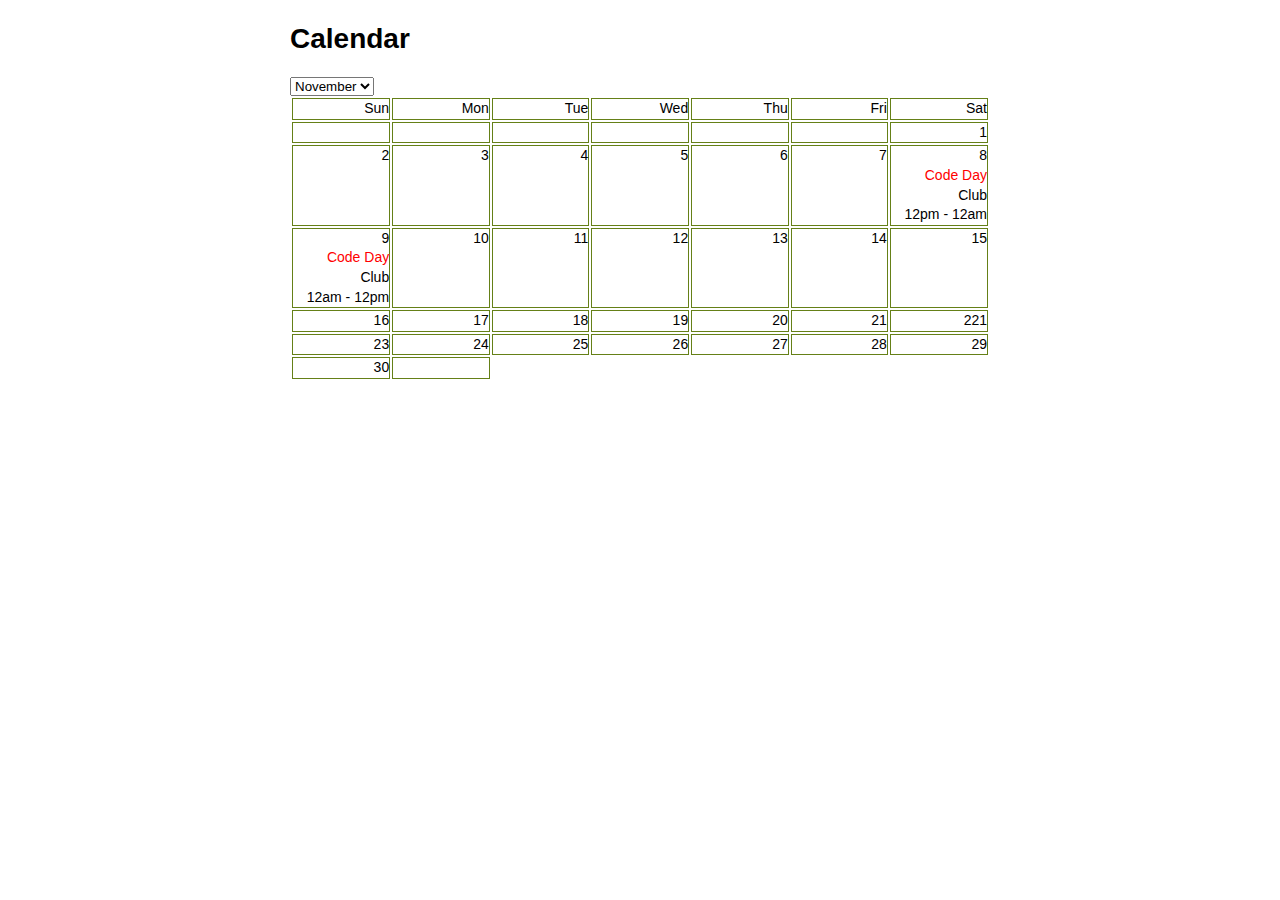
<file: index.html>
<!DOCTYPE html>
<html class="no-js" lang="">  
   	<head>  
     		<!-- Meta tags. Specify text-encoding, site info, site size -->  
         	<meta charset="utf-8">  
         	<meta http-equiv="X-UA-Compatible" content="IE=edge">  
         	<meta name="description" content="Mundelein High School Byte Club Website">  
         	<meta name="keywords" content="Mundelein,High,School,Programming,Byte,Club,Farmer,Rouvinov,Cygnus,Palacios">  
         	<meta name="viewport" content="width=device-width, initial-scale=1">  
	</head>

	<p></p> 
 	<title>MHS Byte Club November Calender</title> 
 	<p></p>  


		<link rel="stylesheet" href="style.css"> 
<!-- Makes a table for the dates -->
       <h1 class="title">Calendar</h1>        
        <div class="tabs"></div>  
   
 	<style> 
         #caljump, 
 	.caljumpdiv, 
         .eventlinks { 
           display: inline; 
         } 
 	.eventlinks select { 
           font-size: 13px; 
           font-family: Arial; 
 	  margin-left: 4px; 
         } 
 	.eventlinks .cjsubmit { 
           font-size: 12px; 
           font-family: Arial; 
           padding: 0; 
           margin: 0 0 0 4px; 
         } 
         .caljumpdiv { 
           padding-left: 330px; 
         } 
 	</style> 

<form name="menuform">
	<select name="menu2" onChange="top.location.href = this.form.menu2.options[this.form.menu2.selectedIndex].value; return false;">
		<option value="/index.html" selected>November</option>
		<option value="/December.html">December</option>
		<option value="/January.html">January</option>
	</select>
</form>

<div class="event-calendar"> 
 	<div class="month-view"> 
 		<table>
<!-- HWat each day on the table will say -->
				<tr class="odd"> 
					<td class="days Sun">Sun</td> 
					<td class="days Mon">Mon</td> 
					<td class="days Tue">Tue</td> 
					<td class="days Wed">Wed</td> 
					<td class="days Thu">Thu</td> 
					<td class="days Fri">Fri</td> 
					<td class="days Sat">Sat</td> 
				</tr> 
				<!-- Starts the first day of the month by skipping Monday to Friday and starting on Saturday -->
				<tr class="even"> 
					<td></td> 
					<td></td> 
					<td></td>
					<td></td>
					<td></td>
					<td></td>
					<td class="Nov Sat" id="Nov1"> 
						<div class="day">1</div>
						<div class="event-empty"></div> 
					</td>
				</tr>
				<tr class="odd">
					<td class="Nov Sun" id="Nov2"> 
						<div class="day">2</div> 
						<div class="event-empty"></div> 
					</td> 
					<td class="Nov Mon" id="Nov3"> 
						<div class="day">3</div> 
						<div class="event-empty"></div> 
					</td> 
					<td class="Nov Tue" id="Nov4"> 
						<div class="day">4</div> 
						<div class="event-empty"></div> 
					</td> 
					<td class="Nov Wed" id="Nov5"> 
						<div class="day">5</div> 
						<div class="event-empty"></div> 
					</td> 
					<td class="Nov Thu" id="Nov6"> 
						<div class="day">6</div> 
						<div class="event-empty"></div> 
					</td> 
					<td class="Nov Fri" id="Nov7"> 
						<div class="day">7</div> 
						<div class="event-empty"></div> 
					</td>
					<td class="Nov Sat" id="Nov8"> 
						<div class="day">8</div>
							<div class="event monthview">
								<div class="title">
								<!-- Unknown yet for where it may take us for info-->
									<a title="view this event" href= "Code-Day.html">Code Day</a>
								</div>
								<div class="eventunit">Club</div>
								<div class="start">12pm - 12am</div>
							</div>
					</td>
				</tr>
				<tr class="even">
					<td class="Nov Sun" id="Nov9"> 
						<div class="day">9</div> 
							<div class="event monthview">
								<div class="title">
									<a title="view this event" href="Code-Day.html">Code Day</a>
								</div>
								<div class="eventunit">Club</div>
								<div class="start">12am - 12pm</div>
							</div>
					</td> 
					<td class="Nov Mon" id="Nov10"> 
						<div class="day">10</div> 
						<div class="empty-event"></div> 
						</div>	 
					</td> 
					<td class="Nov Tue" id="Nov11"> 
						<div class="day">11</div> 
						<div class="empty-event"></div> 
					</td> 
					<td class="Nov Wed" id="Nov12"> 
						<div class="day">12</div> 
						<div class="empty-event"></div> 
					</td> 
					<td class="Nov Thu" id="Nov13"> 
						<div class="day">13</div> 
						<div class="empty-event"></div> 
					</td> 
					<td class="Nov Fri" id="Nov14"> 
						<div class="day">14</div> 
						<div class="event-empty"></div> 
					</td>
					<td class="Nov Sat" id="Nov15"> 
						<div class="day">15</div> 
						<div class="event-empty"></div> 
					</td> 
				</tr>
				<tr class="odd">	
					<td class="Nov Sun" id="Nov16"> 
						<div class="day">16</div> 
						<div class="event-empty"></div> 
					</td> 
					<td class="Nov Mon" id="Nov17"> 
						<div class="day">17</div> 
						<div class="event-empty"></div> 
					</td> 
					<td class="Nov Tue" id="Nov18"> 
						<div class="day">18</div> 
						<div class="event-empty"></div> 
					</td> 
					<td class="Nov Wed" id="Nov19"> 
						<div class="day">19</div> 
						<div class="event-empty"></div> 
					</td> 
					<td class="Nov Thu" id="Nov20"> 
						<div class="day">20</div> 
						<div class="empty=-event"></div> 
					</td> 
					<td class="Nov Fri" id="Nov21"> 
						<div class="day">21</div> 
					<div class="event-empty"></div> 
					</td> 
					<td class="Nov Sat" id="Nov22"> 
						<div class="day">221</div> 
						<div class="event-empty"></div> 
					</td>
				</tr>
				<tr class="even">
					<td class="Nov Sun" id="Nov23"> 
						<div class="day">23</div> 
						<div class="event-empty"></div> 
					</td> 
					<td class="Nov Mon" id="Nov24"> 
						<div class="day">24</div> 
						<div class="event-empty"></div> 
					</td> 
					<td class="Nov Tue" id="Nov25"> 
						<div class="day">25</div> 
						<div class="event-empty"></div> 
					</td> 
					<td class="Nov Wed" id="Nov26"> 
						<div class="day">26</div> 
						<div class="event-empty"></div> 
					</td> 
					<td class="Nov Thu" id="Nov27"> 
						<div class="day">27</div> 
						<div class="empty-event"></div> 
					</td> 
					<td class="Nov Fri" id="Nov28"> 
						<div class="day">28</div> 
						<div class="event-empty"></div> 
					</td> 
					<td class="Nov Sat" id="Nov29"> 
						<div class="day">29</div> 
						<div class="event-empty"></div> 
					</td>
				</tr>
				<tr class="odd">
					<td class="Nov Sun" id="Nov30">
						<div class="day">30</div> 
						<div class="event-empty"></div>
					</td>
					<td>&nbsp;</td> 
				</tr> 
			</tbody> 
		</table> 
	 </div>
</div>
</html>
</file>
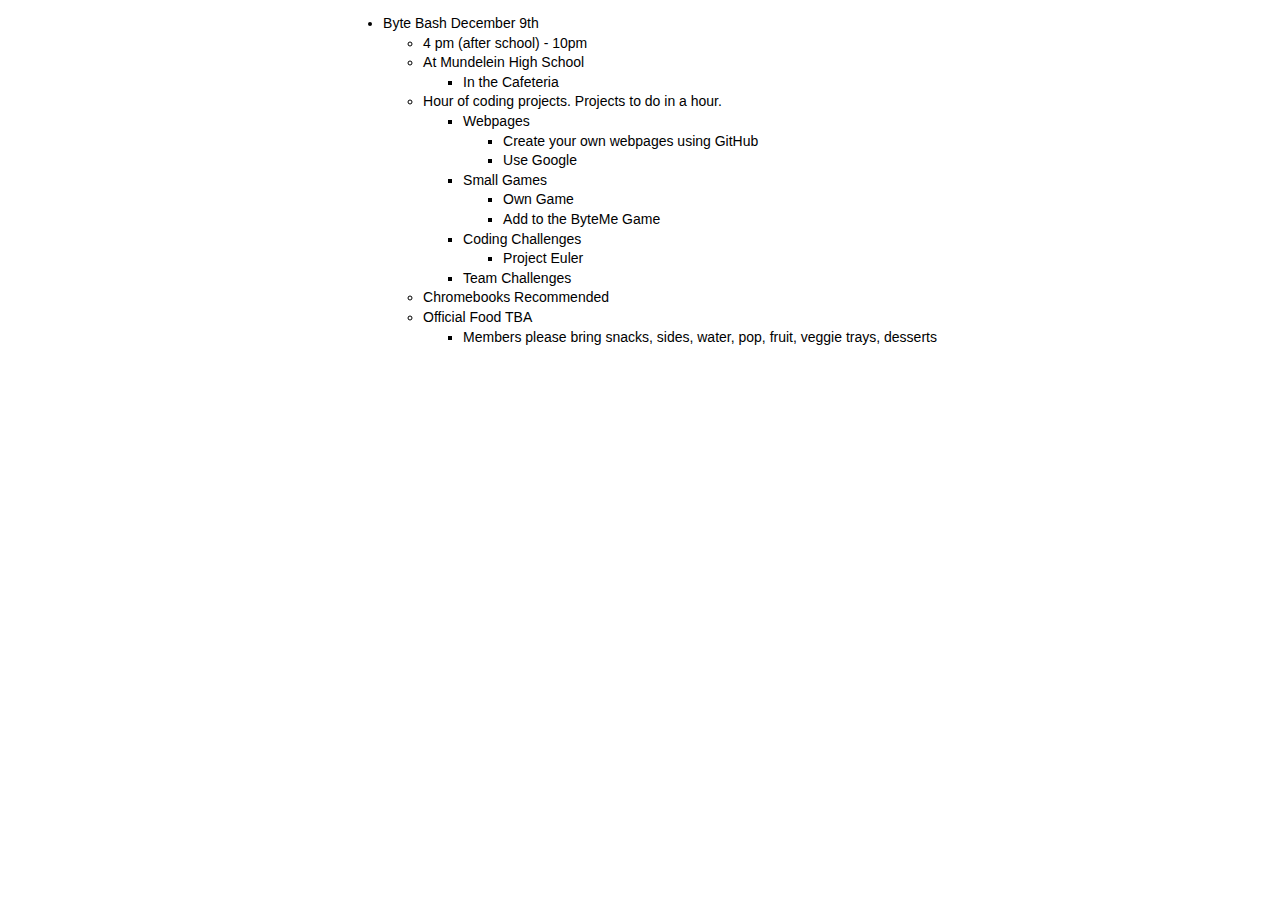
<file: ByteBash.html>
<!DOCTYPE html>
<html class="no-js" lang="">  
   	<head>  
     		<!-- Meta tags. Specify text-encoding, site info, site size -->  
         	<meta charset="utf-8">  
         	<meta http-equiv="X-UA-Compatible" content="IE=edge">  
         	<meta name="description" content="Mundelein High School Byte Club Website">  
         	<meta name="keywords" content="Mundelein,High,School,Programming,Byte,Club,Farmer,Rouvinov,Cygnus,Palacios">  
         	<meta name="viewport" content="width=device-width, initial-scale=1">  
	</head>

	<p></p> 
 	<title>MHS Byte Bash Event</title> 
 	<p></p>  


		<link rel="stylesheet" href="style.css"> 
	<body>
		<ul>
			<li>Byte Bash December 9th</li>
	         			<ul>
	         				<li>4 pm (after school) - 10pm</li>
	         				<li>At Mundelein High School</li>
	         				<ul>
	         					<li>In the Cafeteria</li>
	         				</ul>
	         				<li>Hour of coding projects. Projects to do in a hour.</li>
	         				<ul>
	         					<li>Webpages</li>
	         					<ul>
	         						<li>Create your own webpages using GitHub</li>
	         						<li>Use Google</li>
	         					</ul>
	         					<li>Small Games</li>
	         					<ul>
	         						<li>Own Game</li>
	         						<li>Add to the ByteMe Game</li>
	         					</ul>
	         					<li>Coding Challenges</li>
	         					<ul>
	         						<li>Project Euler</li>
	         					</ul>
	         					<li>Team Challenges</li>
	         				</ul>
	         				<li>Chromebooks Recommended</li>
	         				<li>Official Food TBA</li>
	         				<ul>
	         					<li>Members <strog>please</strong> bring snacks, sides, water, pop, fruit, veggie trays, desserts</li>
	         				</ul>
	         			</ul>
	       	</ul>
	  </body>
</html>
</file>
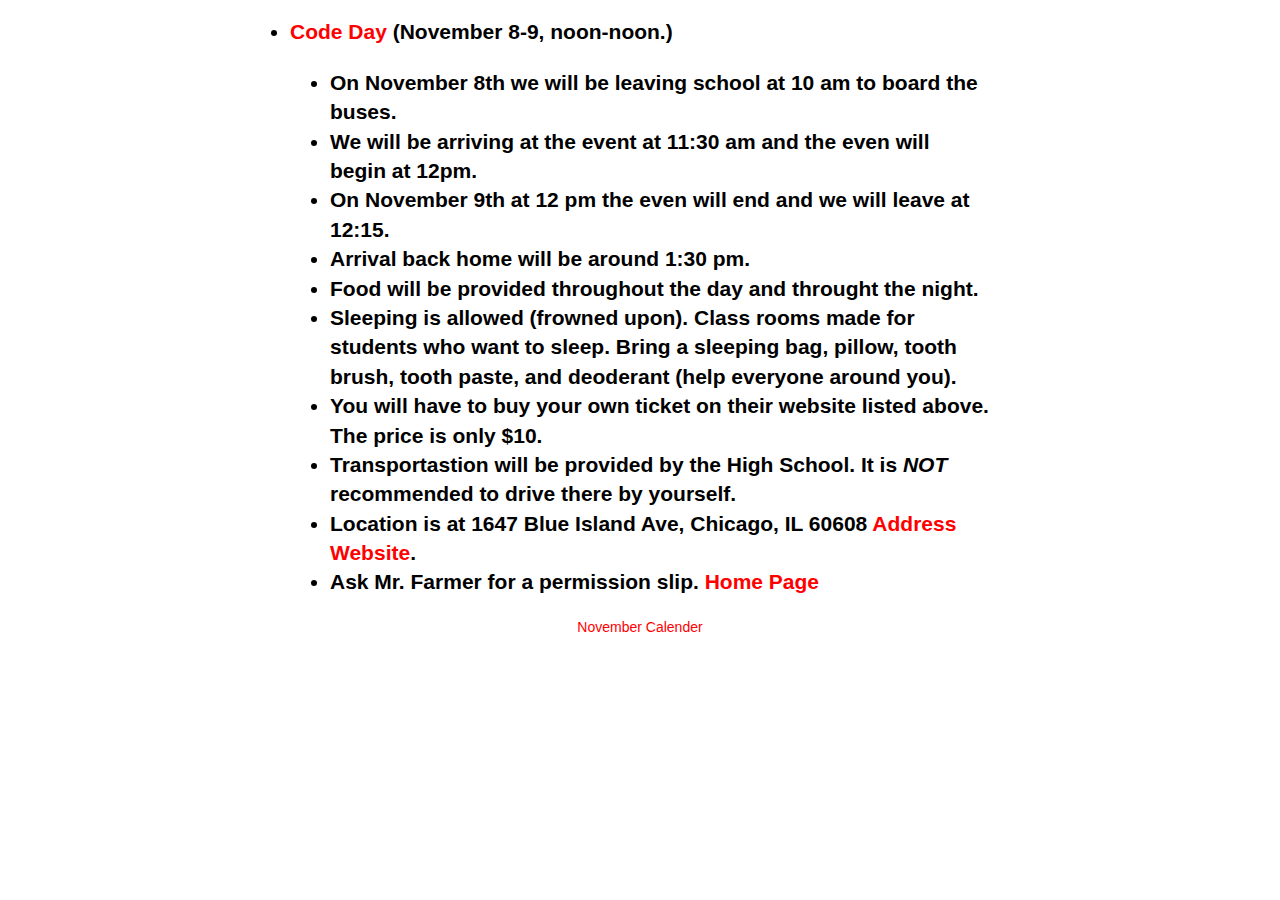
<file: Code-Day.html>
<!DOCTYPE html>
<html class="no-js" lang="">  
   	<head>  
     		<!-- Meta tags. Specify text-encoding, site info, site size -->  
        	<meta charset="utf-8">  
         	<meta http-equiv="X-UA-Compatible" content="IE=edge">  
        	<meta name="description" content="Mundelein High School Byte Club Website">  
         	<meta name="keywords" content="Mundelein,High,School,Programming,Byte,Club,Farmer,Rouvinov,Cygnus,Palacios">  
        	<meta name="viewport" content="width=device-width, initial-scale=1">
        </head>
        
 		<link rel="stylesheet" href="style.css">
	<body>
 		<p></p>
  		<p></p>
  		<h2><li><a href="https://codeday.org/chicago">Code Day</a> (November 8-9, noon-noon.)</li></h2>
  			<h2><ul>
  				<li>On November 8th we will be leaving school at 10 am to board the buses.</li>
 	        		<li>We will be arriving at the event at 11:30 am and the even will begin at 12pm.</li> 
 	        		<li>On November 9th at 12 pm the even will end and we will leave at 12:15.</li> 
				<li>Arrival back home will be around 1:30 pm.</li> 
 	        		<li>Food will be provided throughout the day and throught the night.</li> 
 	        		<li>Sleeping is allowed (<strong>frowned upon</strong>). Class rooms made for students who want to sleep. Bring a sleeping bag, pillow, tooth brush, tooth paste, and deoderant (help everyone around you).</li> 
 	        		<li>You will have to buy your own ticket on their website listed above. The price is only $10.</li> 
 	        		<li>Transportastion will be provided by the High School. It is <em><strong>NOT</strong></em> recommended to drive there by yourself.</li> 
 	        		<li>Location is at 1647 Blue Island Ave, Chicago, IL 60608 <a href="http://www.blue1647.com/">Address Website</a>.</li> 
 	        		<li>Ask Mr. Farmer for a permission slip. <a href="www.mhsbyte.org">Home Page</a></li>
 			</h2></ul>
 		<footer>
 			<p><a href="November.html">November Calender</a>
</file>
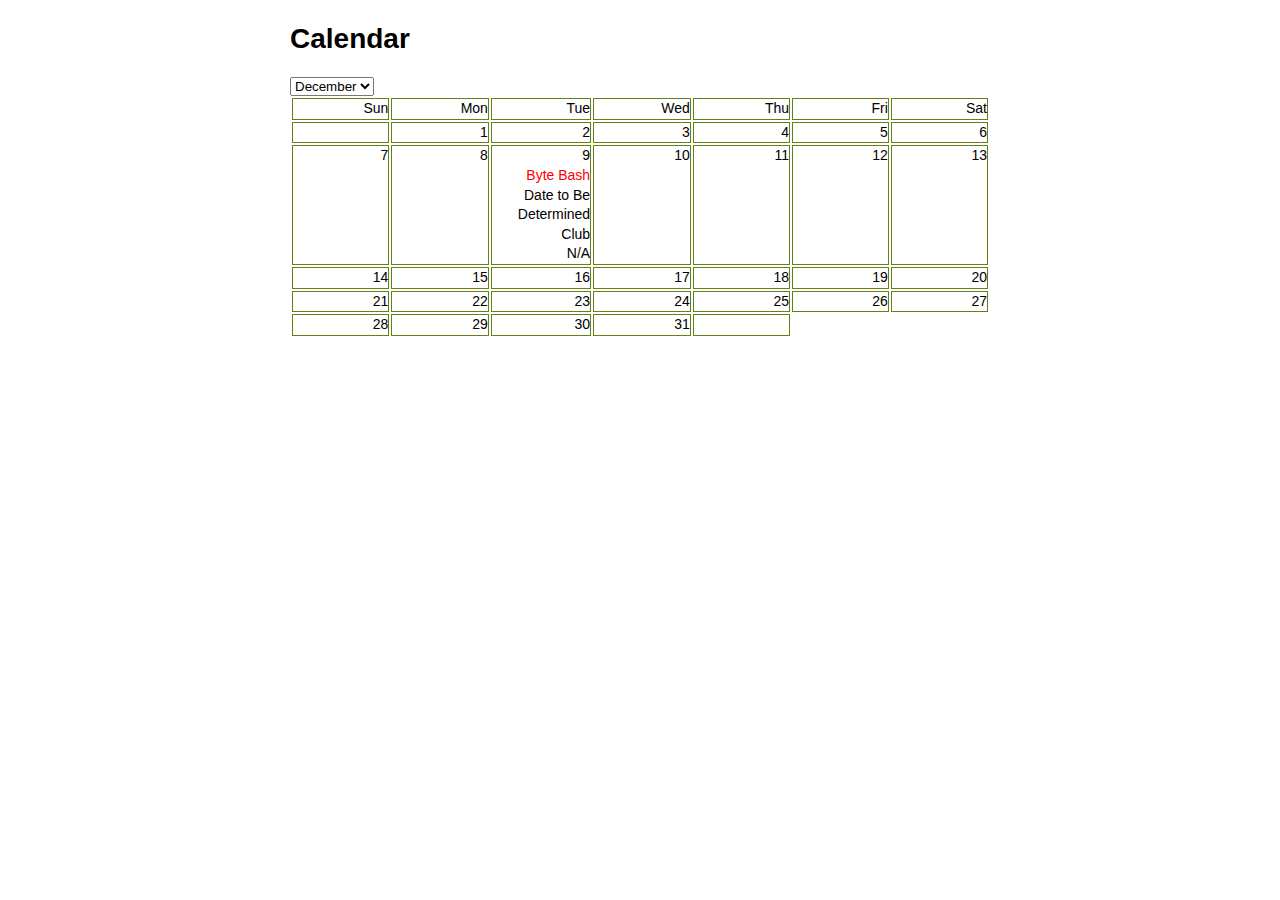
<file: December.html>
<!DOCTYPE html>
<html class="no-js" lang="">  
   	<head>  
     		<!-- Meta tags. Specify text-encoding, site info, site size -->  
         	<meta charset="utf-8">  
         	<meta http-equiv="X-UA-Compatible" content="IE=edge">  
         	<meta name="description" content="Mundelein High School Byte Club Website">  
         	<meta name="keywords" content="Mundelein,High,School,Programming,Byte,Club,Farmer,Rouvinov,Cygnus,Palacios">  
         	<meta name="viewport" content="width=device-width, initial-scale=1">  
	</head>

	<p></p> 
 	<title>MHS Byte Club November Calender</title> 
 	<p></p>  


		<link rel="stylesheet" href="style.css"> 
<!-- Makes a table for the dates -->
       <h1 class="title">Calendar</h1>        
        <div class="tabs"></div>  
   
 	<style> 
         #caljump, 
 	.caljumpdiv, 
         .eventlinks { 
           display: inline; 
         } 
 	.eventlinks select { 
           font-size: 13px; 
           font-family: Arial; 
 	  margin-left: 4px; 
         } 
 	.eventlinks .cjsubmit { 
           font-size: 12px; 
           font-family: Arial; 
           padding: 0; 
           margin: 0 0 0 4px; 
         } 
         .caljumpdiv { 
           padding-left: 330px; 
         } 
 	</style> 

<form name="menuform">
	<select name="menu2" onChange="top.location.href = this.form.menu2.options[this.form.menu2.selectedIndex].value; return false;">
		<option value="/index.html">November</option>
		<option value="/December.html" selected>December</option>
		<option value="/January.html">January</option>
	</select>
</form>

<div class="event-calendar"> 
 	<div class="month-view"> 
 		<table>
<!-- HWat each day on the table will say -->
				<tr class="odd"> 
					<td class="days Sun">Sun</td> 
					<td class="days Mon">Mon</td> 
					<td class="days Tue">Tue</td> 
					<td class="days Wed">Wed</td> 
					<td class="days Thu">Thu</td> 
					<td class="days Fri">Fri</td> 
					<td class="days Sat">Sat</td> 
				</tr> 
				<!-- Starts the first day of the month by skipping Monday to Friday and starting on Saturday -->
				<tr class="even">
					<td></td>
					<td class="Dec Mon" id="Dec1"> 
						<div class="day">1</div>
						<div class="empty-event"></div>
					</td>
					<td class="Dec Tue" id="Dec2"> 
						<div class="day">2</div> 
						<div class="event-empty"></div> 
					</td> 
					<td class="Dec Wed" id="Dec3"> 
						<div class="day">3</div> 
						<div class="event-empty"></div> 
					</td> 
					<td class="Dec Thu" id="Dec4"> 
						<div class="day">4</div> 
						<div class="event-empty"></div> 
					</td> 
					<td class="Dec Fri" id="Dec5"> 
						<div class="day">5</div> 
						<div class="event-empty"></div> 
					</td> 
					<td class="Dec Sat" id="Dec6"> 
						<div class="day">6</div> 
						<div class="event-empty"</div>
					</td>
				</tr>
				<tr class="even">
					<td class="Dec Sun" id="Dec7"> 
						<div class="day">7</div> 
						<div class="event-empty"></div> 
					</td>
					<td class="Dec Mon" id="Dec8"> 
						<div class="day">8</div>
						<div class="event-empty"></div>
					</td>
					<td class="Dec Tue" id="Dec9"> 
						<div class="day">9</div> 
							<div class="event monthview">
								<div class="title">
									<a title="View this Event" href="/ByteBash.html">Byte Bash</a>
								</div>
								<div class ="info">Date to Be Determined</div>
								<div class="eventunit">Club</div>
								<div class="start">N/A</div>
					</td> 
					<td class="Dec Wed" id="Dec10"> 
						<div class="day">10</div> 
						<div class="empty-event"></div> 
						</div>	 
					</td> 
					<td class="Dec Thu" id="Dec11"> 
						<div class="day">11</div> 
						<div class="empty-event"></div> 
					</td> 
					<td class="Dec Fri" id="Dec12"> 
						<div class="day">12</div> 
						<div class="empty-event"></div> 
					</td> 
					<td class="Dec Sat" id="Dec13"> 
						<div class="day">13</div> 
						<div class="empty-event"></div> 
					</td>
				</tr>
				</tr class="odd">
					<td class="Dec Sun" id="Dec14"> 
						<div class="day">14</div> 
						<div class="event-empty"></div> 
					</td>
					<td class="Dec Mon" id="Dec15"> 
						<div class="day">15</div> 
						<div class="event-empty"></div> 
					</td>
					<td class="Dec Tue" id="Dec16"> 
						<div class="day">16</div> 
						<div class="event-empty"></div> 
					</td> 
					<td class="Dec Wed" id="Dec17"> 
						<div class="day">17</div> 
						<div class="event-empty"></div> 
					</td> 
					<td class="Dec Thu" id="Dec18"> 
						<div class="day">18</div> 
						<div class="event-empty"></div> 
					</td> 
					<td class="Dec Fri" id="Dec19"> 
						<div class="day">19</div> 
						<div class="event-empty"></div> 
					</td> 
					<td class="Nov Sat" id="Dec20"> 
						<div class="day">20</div> 
						<div class="empty=-event"></div> 
					</td>
				</tr>
				<tr class="even">
					<td class="Dec Sun" id="Dec21"> 
						<div class="day">21</div> 
					<div class="event-empty"></div> 
					</td> 
					<td class="Dec Mon" id="Dec22"> 
						<div class="day">22</div> 
						<div class="event-empty"></div> 
					</td>
					<td class="Dec Tue" id="Dec23"> 
						<div class="day">23</div> 
						<div class="event-empty"></div> 
					</td> 
					<td class="Dec Wed" id="Dec24"> 
						<div class="day">24</div> 
						<div class="event-empty"></div> 
					</td> 
					<td class="Dec Thu" id="Dec25"> 
						<div class="day">25</div> 
						<div class="event-empty"></div> 
					</td> 
					<td class="Dec Fri" id="Dec26"> 
						<div class="day">26</div> 
						<div class="event-empty"></div> 
					</td> 
					<td class="Dec Sat" id="Dec27"> 
						<div class="day">27</div> 
						<div class="empty-event"></div> 
					</td>
				</tr>
				<tr class="odd">
					<td class="Dec Sun" id="Dec28"> 
						<div class="day">28</div> 
						<div class="event-empty"></div> 
					</td>
					<td class="Dec Mon" id="Dec29"> 
						<div class="day">29</div> 
						<div class="event-empty"></div> 
					</td>
					<td class="Dec Tue" id="Dec30">
						<div class="day">30</div> 
						<div class="event-empty"></div>
					</td>
					<td class="Dec Wed" id="Dec31">
						<div class="day">31</div>
						<div class="empty-event"></div>
					</td>
					<td>&nbsp;</td> 
				</tr> 
			</tbody> 
		</table> 
	 </div>
</div>
</html>
</file>
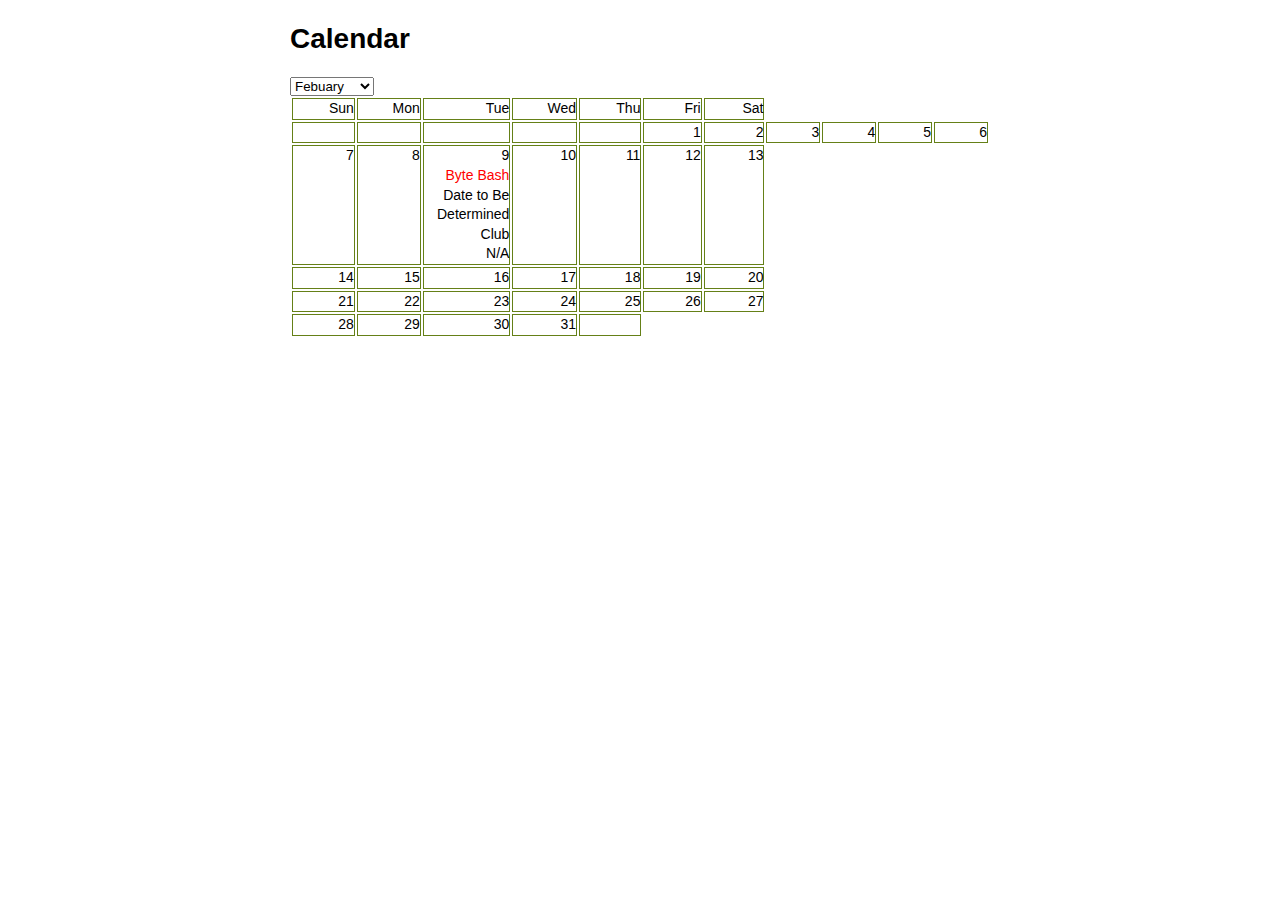
<file: Febuary.html>
<!DOCTYPE html>
<html class="no-js" lang="">  
   	<head>  
     		<!-- Meta tags. Specify text-encoding, site info, site size -->  
         	<meta charset="utf-8">  
         	<meta http-equiv="X-UA-Compatible" content="IE=edge">  
         	<meta name="description" content="Mundelein High School Byte Club Website">  
         	<meta name="keywords" content="Mundelein,High,School,Programming,Byte,Club,Farmer,Rouvinov,Cygnus,Palacios">  
         	<meta name="viewport" content="width=device-width, initial-scale=1">  
	</head>

	<p></p> 
 	<title>MHS Byte Club November Calender</title> 
 	<p></p>  


		<link rel="stylesheet" href="style.css"> 
<!-- Makes a table for the dates -->
       <h1 class="title">Calendar</h1>        
        <div class="tabs"></div>  
   
 	<style> 
         #caljump, 
 	.caljumpdiv, 
         .eventlinks { 
           display: inline; 
         } 
 	.eventlinks select { 
           font-size: 13px; 
           font-family: Arial; 
 	  margin-left: 4px; 
         } 
 	.eventlinks .cjsubmit { 
           font-size: 12px; 
           font-family: Arial; 
           padding: 0; 
           margin: 0 0 0 4px; 
         } 
         .caljumpdiv { 
           padding-left: 330px; 
         } 
 	</style> 

<form name="menuform">
	<select name="menu2" onChange="top.location.href = this.form.menu2.options[this.form.menu2.selectedIndex].value; return false;">
		<option value="/index.html">November</option>
		<option value="/December.html">December</option>
		<option value="/January.html">January</option>
		<option value="/Febuary.html" selected>Febuary</option>
	</select>
</form>

<div class="event-calendar"> 
 	<div class="month-view"> 
 		<table>
<!-- HWat each day on the table will say -->
				<tr class="odd"> 
					<td class="days Sun">Sun</td> 
					<td class="days Mon">Mon</td> 
					<td class="days Tue">Tue</td> 
					<td class="days Wed">Wed</td> 
					<td class="days Thu">Thu</td> 
					<td class="days Fri">Fri</td> 
					<td class="days Sat">Sat</td> 
				</tr> 
				<!-- Starts the first day of the month by skipping Monday to Friday and starting on Saturday -->
				<tr class="even">
					<td></td>
					<td></td>
					<td></td>
					<td></td>
					<td></td>
					<td class="Fed Sat" id="Feb1"> 
						<div class="day">1</div>
						<div class="empty-event"></div>
					</td>
					<td class="Dec Tue" id="Dec2"> 
						<div class="day">2</div> 
						<div class="event-empty"></div> 
					</td> 
					<td class="Dec Wed" id="Dec3"> 
						<div class="day">3</div> 
						<div class="event-empty"></div> 
					</td> 
					<td class="Dec Thu" id="Dec4"> 
						<div class="day">4</div> 
						<div class="event-empty"></div> 
					</td> 
					<td class="Dec Fri" id="Dec5"> 
						<div class="day">5</div> 
						<div class="event-empty"></div> 
					</td> 
					<td class="Dec Sat" id="Dec6"> 
						<div class="day">6</div> 
						<div class="event-empty"</div>
					</td>
				</tr>
				<tr class="even">
					<td class="Dec Sun" id="Dec7"> 
						<div class="day">7</div> 
						<div class="event-empty"></div> 
					</td>
					<td class="Dec Mon" id="Dec8"> 
						<div class="day">8</div>
						<div class="event-empty"></div>
					</td>
					<td class="Dec Tue" id="Dec9"> 
						<div class="day">9</div> 
							<div class="event monthview">
								<div class="title">
									<a title="View this Event" href="/ByteBash.html">Byte Bash</a>
								</div>
								<div class ="info">Date to Be Determined</div>
								<div class="eventunit">Club</div>
								<div class="start">N/A</div>
					</td> 
					<td class="Dec Wed" id="Dec10"> 
						<div class="day">10</div> 
						<div class="empty-event"></div> 
						</div>	 
					</td> 
					<td class="Dec Thu" id="Dec11"> 
						<div class="day">11</div> 
						<div class="empty-event"></div> 
					</td> 
					<td class="Dec Fri" id="Dec12"> 
						<div class="day">12</div> 
						<div class="empty-event"></div> 
					</td> 
					<td class="Dec Sat" id="Dec13"> 
						<div class="day">13</div> 
						<div class="empty-event"></div> 
					</td>
				</tr>
				</tr class="odd">
					<td class="Dec Sun" id="Dec14"> 
						<div class="day">14</div> 
						<div class="event-empty"></div> 
					</td>
					<td class="Dec Mon" id="Dec15"> 
						<div class="day">15</div> 
						<div class="event-empty"></div> 
					</td>
					<td class="Dec Tue" id="Dec16"> 
						<div class="day">16</div> 
						<div class="event-empty"></div> 
					</td> 
					<td class="Dec Wed" id="Dec17"> 
						<div class="day">17</div> 
						<div class="event-empty"></div> 
					</td> 
					<td class="Dec Thu" id="Dec18"> 
						<div class="day">18</div> 
						<div class="event-empty"></div> 
					</td> 
					<td class="Dec Fri" id="Dec19"> 
						<div class="day">19</div> 
						<div class="event-empty"></div> 
					</td> 
					<td class="Nov Sat" id="Dec20"> 
						<div class="day">20</div> 
						<div class="empty=-event"></div> 
					</td>
				</tr>
				<tr class="even">
					<td class="Dec Sun" id="Dec21"> 
						<div class="day">21</div> 
					<div class="event-empty"></div> 
					</td> 
					<td class="Dec Mon" id="Dec22"> 
						<div class="day">22</div> 
						<div class="event-empty"></div> 
					</td>
					<td class="Dec Tue" id="Dec23"> 
						<div class="day">23</div> 
						<div class="event-empty"></div> 
					</td> 
					<td class="Dec Wed" id="Dec24"> 
						<div class="day">24</div> 
						<div class="event-empty"></div> 
					</td> 
					<td class="Dec Thu" id="Dec25"> 
						<div class="day">25</div> 
						<div class="event-empty"></div> 
					</td> 
					<td class="Dec Fri" id="Dec26"> 
						<div class="day">26</div> 
						<div class="event-empty"></div> 
					</td> 
					<td class="Dec Sat" id="Dec27"> 
						<div class="day">27</div> 
						<div class="empty-event"></div> 
					</td>
				</tr>
				<tr class="odd">
					<td class="Dec Sun" id="Dec28"> 
						<div class="day">28</div> 
						<div class="event-empty"></div> 
					</td>
					<td class="Dec Mon" id="Dec29"> 
						<div class="day">29</div> 
						<div class="event-empty"></div> 
					</td>
					<td class="Dec Tue" id="Dec30">
						<div class="day">30</div> 
						<div class="event-empty"></div>
					</td>
					<td class="Dec Wed" id="Dec31">
						<div class="day">31</div>
						<div class="empty-event"></div>
					</td>
					<td>&nbsp;</td> 
				</tr> 
			</tbody> 
		</table> 
	 </div>
</div>
</html>
</file>
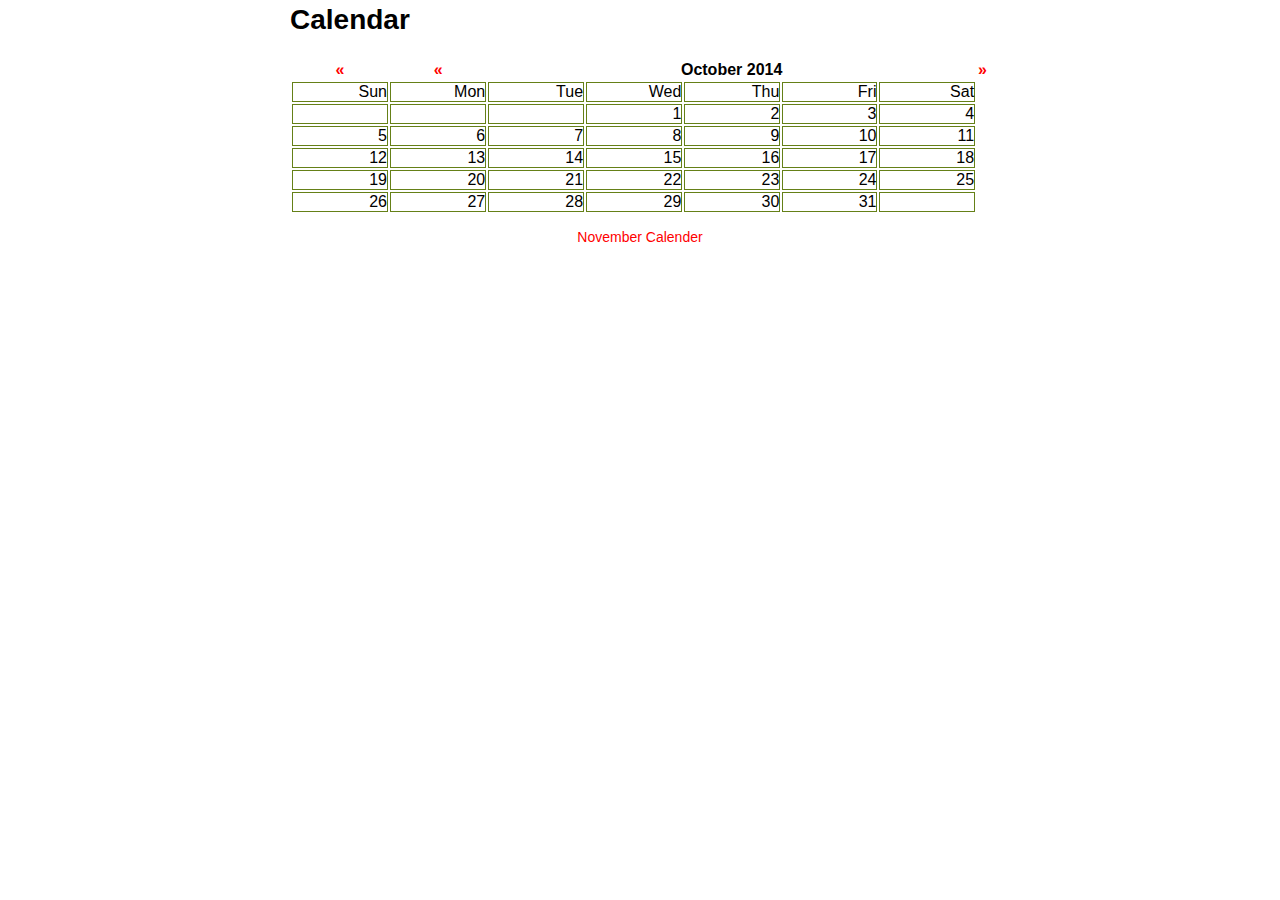
<file: index..html>
<! DOCTYPE html>
<html class="no-js" lang=""> 
  	<head> 
    		<!-- Meta tags. Specify text-encoding, site info, site size --> 
        	<meta charset="utf-8"> 
        	<meta http-equiv="X-UA-Compatible" content="IE=edge"> 
        	<meta name="description" content="Mundelein High School Byte Club Website"> 
        	<meta name="keywords" content="Mundelein,High,School,Programming,Byte,Club,Farmer,Rouvinov,Cygnus,Palacios"> 
        	<meta name="viewport" content="width=device-width, initial-scale=1"> 

 <p></p> 
 <title>Calender</title> 
 <p></p> 
 
	<link rel="stylesheet" href="style.css"> 
	
     <!-- PAGE CONTENT --> 
              
       <h1 class="title">Calendar</h1>       
       <div class="tabs"></div> 
 
	<style>
        #caljump,
	.caljumpdiv,
        .eventlinks {
          display: inline;
        }
	.eventlinks select {
          font-size: 13px;
          font-family: Arial;
	  margin-left: 4px;
        }
	.eventlinks .cjsubmit {
          font-size: 12px;
          font-family: Arial;
          padding: 0;
          margin: 0 0 0 4px;
        }
        .caljumpdiv {
          padding-left: 330px;
        }
	</style>

<div class="event-calendar">
	<div class="month-view">
		<table>
 			<thead>
 				<tr>
 					<th class="prev">
 						<a href="/event/2014/09/02/month/all/all">«</a>
 					</th>
 					<th class="prev">
 						<a href="/event/2014/09/02/month/all/all">«</a>
 					</th>
 					<th class="heading" colspan="5">October 2014</th>
 					<th class="next">
 						<a href="/event/2014/11/02/month/all/all">»</a>
 					</th>
 				</tr>
 			</thead>
			<tbody>
 				<tr class="odd">
 					<td class="days sun">Sun</td>
 					<td class="days mon">Mon</td>
 					<td class="days tue">Tue</td>
 					<td class="days wed">Wed</td>
 					<td class="days thu">Thu</td>
 					<td class="days fri">Fri</td>
 					<td class="days sat">Sat</td>
 				</tr>
 				<tr class="even">
 					<td></td>
 					<td></td>
 					<td></td>
 					<td class="oct wed" id="oct1">
 						<div class="day">1</div>
						<div class="event-empty"></div>
					</td>
					<td class="oct thu selected" id="oct2">
						<div class="day">2</div>
						<div class="event-empty"></div>
					</td>
					<td class="oct fri" id="oct3">
						<div class="day">3</div>
						<div class="event-empty"></div>
					</td>
					<td class="oct sat" id="oct4">
						<div class="day">4</div>
						<div class="event-empty"></div>
					</td>
				</tr>
				<tr class="odd">
					<td class="oct sun" id="oct5">
						<div class="day">5</div>
						<div class="event-empty"></div>
					</td>
					<td class="oct mon" id="oct6">
						<div class="day">6</div>
						<div class="event-empty"</div>
					</td>
					<td class="oct tue" id="oct7">
						<div class="day">7</div>
						<div class="event-empty"></div>
					</td>
					<td class="oct wed" id="oct8">
						<div class="day">8</div>
						<div class="event-empty"></div>
					</td>
					<td class="oct thu" id="oct9">
						<div class="day">9</div>
						<div class="event-empty"></div>
					</td>
					<td class="oct fri" id="oct10">
						<div class="day">10</div>
						<div class="empty-event"></div>
						</div>	
					</td>
					<td class="oct sat" id="oct11">
						<div class="day">11</div>
						<div class="empty-event"></div>
					</td>
				</tr>
 				<tr class="even">
 					<td class="oct sun" id="oct12">
 						<div class="day">12</div>
						<div class="empty-event"></div>
					</td>
					<td class="oct mon" id="oct13">
						<div class="day">13</div>
						<div class="empty-event"></div>
					</td>
					<td class="oct tue" id="oct14">
						<div class="day">14</div>
						<div class="event-empty"></div>
					</td>
					<td class="oct wed" id="oct15">
						<div class="day">15</div>
						<div class="event-empty"></div>
					</td>
					<td class="oct thu" id="oct16">
						<div class="day">16</div>
						<div class="event-empty"></div>
					</td>
					<td class="oct fri" id="oct17">
						<div class="day">17</div>
						<div class="event-empty"></div>
					</td>
					<td class="oct sat" id="oct18">
						<div class="day">18</div>
						<div class="event-empty"></div>
					</td> 
				</tr>
 				<tr class="odd">
 					<td class="oct sun" id="oct19">
 						<div class="day">19</div>
						<div class="event-empty"></div>
					</td>
					<td class="oct mon" id="oct20">
						<div class="day">20</div>
						<div class="empty=-event"></div>
					</td>
					<td class="oct tue" id="oct21">
						<div class="day">21</div>
						<div class="event-empty"></div>
					</td>
					<td class="oct wed today" id="oct22">
						<div class="day">22</div>
						<div class="event-empty"></div>
					</td>
					<td class="oct thu" id="oct23">
						<div class="day">23</div>
						<div class="event-empty"></div>
					</td>
					<td class="oct fri" id="oct24">
						<div class="day">24</div>
						<div class="event-empty"></div>
					</td>
					<td class="oct sat" id="oct25">
						<div class="day">25</div>
						<div class="event-empty"></div>
					</td>
				</tr>
 				<tr class="even">
 					<td class="oct sun" id="oct26">
 						<div class="day">26</div>
						<div class="event-empty"></div>
					</td>
					<td class="oct mon" id="oct27">
						<div class="day">27</div>
						<div class="empty-event"></div>
					</td>
					<td class="oct tue" id="oct28">
						<div class="day">28</div>
						<div class="event-empty"></div>
					</td>
					<td class="oct wed" id="oct29">
						<div class="day">29</div>
						<div class="event-empty"></div>
					</td>
					<td class="oct thu" id="oct30"><div class="day">30</div>
						<div class="event-empty"></div>
					</td>
					<td class="oct fri" id="oct31">
						<div class="day">31</div>
						<div class="event-empty"></div>
					</td>
					<td>&nbsp;</td>
				</tr>
			</tbody>
		</table>
	</div>
</div>
	<footer>
		<p><a href="Zame012.github.io/November.html">November Calender</a></p>
	</footer>
</html>
<!-- end content -->
</file>
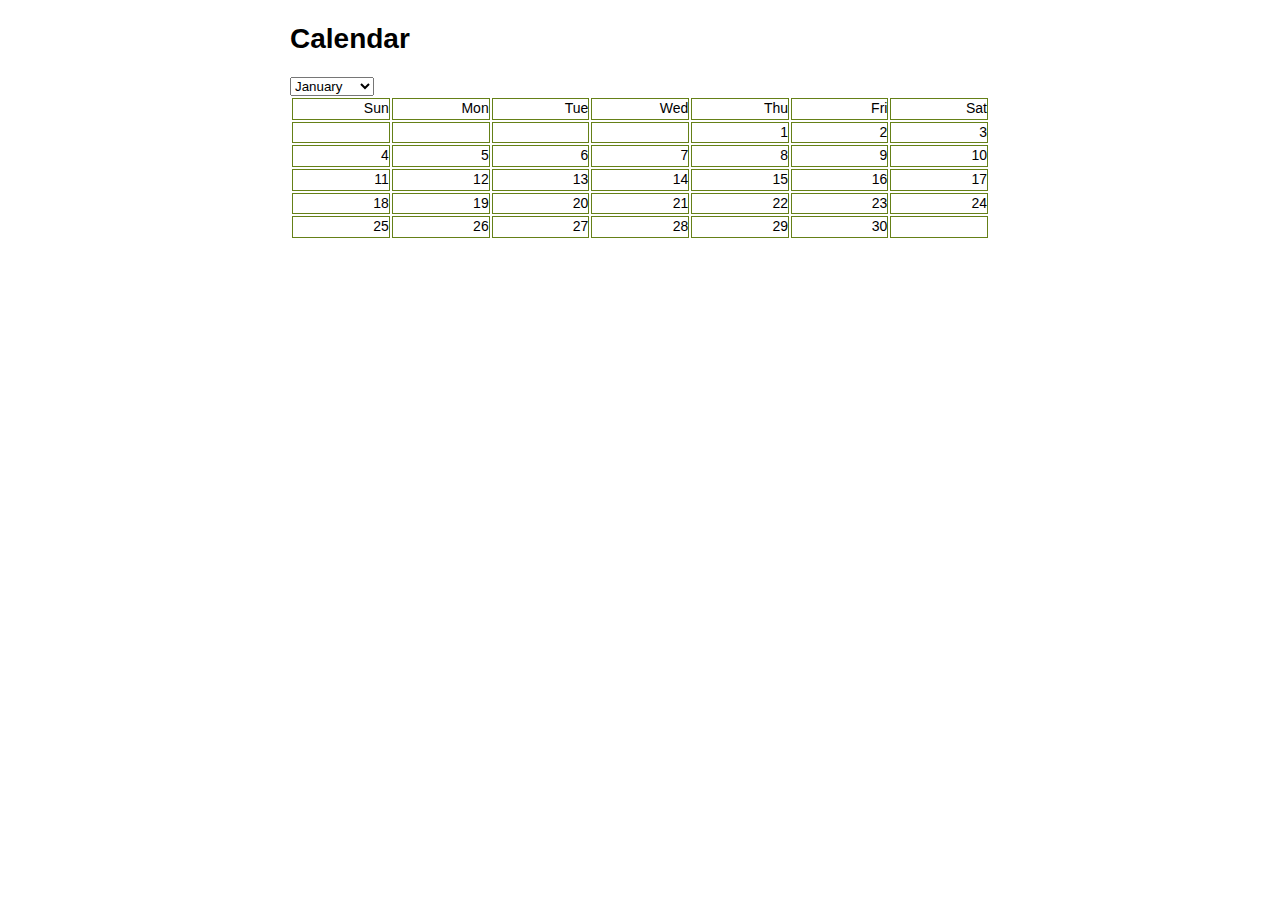
<file: January.html>
<!DOCTYPE html>
<html class="no-js" lang="">  
   	<head>  
     		<!-- Meta tags. Specify text-encoding, site info, site size -->  
         	<meta charset="utf-8">  
         	<meta http-equiv="X-UA-Compatible" content="IE=edge">  
         	<meta name="description" content="Mundelein High School Byte Club Website">  
         	<meta name="keywords" content="Mundelein,High,School,Programming,Byte,Club,Farmer,Rouvinov,Cygnus,Palacios">  
         	<meta name="viewport" content="width=device-width, initial-scale=1">  
	</head>

	<p></p> 
 	<title>MHS Byte Club November Calender</title> 
 	<p></p>  


		<link rel="stylesheet" href="style.css"> 
<!-- Makes a table for the dates -->
       <h1 class="title">Calendar</h1>        
        <div class="tabs"></div>  
   
 	<style> 
         #caljump, 
 	.caljumpdiv, 
         .eventlinks { 
           display: inline; 
         } 
 	.eventlinks select { 
           font-size: 13px; 
           font-family: Arial; 
 	  margin-left: 4px; 
         } 
 	.eventlinks .cjsubmit { 
           font-size: 12px; 
           font-family: Arial; 
           padding: 0; 
           margin: 0 0 0 4px; 
         } 
         .caljumpdiv { 
           padding-left: 330px; 
         } 
 	</style> 

<form name="menuform">
	<select name="menu2" onChange="top.location.href = this.form.menu2.options[this.form.menu2.selectedIndex].value; return false;">
		<option value="/index.html">November</option>
		<option value="/December.html" selected>December</option>
		<option value="/January.html" selected>January</option>
	</select>
</form>

<div class="event-calendar"> 
 	<div class="month-view"> 
 		<table>
<!-- What each day on the table will say -->
				<tr class="odd"> 
					<td class="days Sun">Sun</td> 
					<td class="days Mon">Mon</td> 
					<td class="days Tue">Tue</td> 
					<td class="days Wed">Wed</td> 
					<td class="days Thu">Thu</td> 
					<td class="days Fri">Fri</td> 
					<td class="days Sat">Sat</td> 
				</tr>
				
				<!-- Starts the first day of the month by skipping Monday to Friday and starting on Saturday -->
				<tr class="even">
					<td></td>
					<td></td>
					<td></td>
					<td></td>
					<td class="Jan Thu" id="Jan1"> 
						<div class="day">1</div>
						<div clss="event-empty"></div>
					</td>
					<td class="Jan Fri" id="Jan2"> 
						<div class="day">2</div> 
						<div class="event-empty"></div> 
					</td> 
					<td class="Jan Sat" id="Jan3"> 
						<div class="day">3</div> 
						<div class="event-empty"></div> 
					</td>
				</tr>
				<tr class="odd">
					<td class="Jan Sun" id="Dec4"> 
						<div class="day">4</div> 
						<div class="event-empty"></div> 
					</td> 
					<td class="Jan Mon" id="Jan5"> 
						<div class="day">5</div> 
						<div class="event-empty"></div> 
					</td> 
					<td class="Jan Tue" id="Jan6"> 
						<div class="day">6</div> 
						<div class="event-empty"</div>
					</td>
					<td class="Jan Wed" id="Jan7"> 
						<div class="day">7</div> 
						<div class="event-empty"></div> 
					</td>
					<td class="Jan Thu" id="Jan8"> 
						<div class="day">8</div>
						<div class="event-empty"></div>
					</td>
					<td class="Jan Fri" id="Jan9"> 
						<div class="day">9</div> 
						<div class="event-empty">
					</td> 
					<td class="Jan Sat" id="Jan10"> 
						<div class="day">10</div> 
						<div class="empty-event"></div> 
						</div>	 
					</td>
				</tr>
				<tr class="even">
					<td class="Jan Sun" id="Jan11"> 
						<div class="day">11</div> 
						<div class="empty-event"></div> 
					</td> 
					<td class="Jan Mon" id="Jan12"> 
						<div class="day">12</div> 
						<div class="empty-event"></div> 
					</td> 
					<td class="Jan Tue" id="Jan13"> 
						<div class="day">13</div> 
						<div class="empty-event"></div> 
					</td>
					<td class="Jan Wed" id="Jan14"> 
						<div class="day">14</div> 
						<div class="event-empty"></div> 
					</td>
					<td class="Jan Thu" id="Jan15"> 
						<div class="day">15</div> 
						<div class="event-empty"></div> 
					</td>
					<td class="Jan Fri" id="Jan16"> 
						<div class="day">16</div> 
						<div class="event-empty"></div> 
					</td> 
					<td class="Jan Sat" id="Jan17"> 
						<div class="day">17</div> 
						<div class="event-empty"></div> 
					</td> 
				</tr>
				<tr classs="odd">
					<td class="Jan Sun" id="Jan18"> 
						<div class="day">18</div> 
						<div class="event-empty"></div> 
					</td> 
					<td class="Jan Mon" id="Jan19"> 
						<div class="day">19</div> 
						<div class="event-empty"></div> 
					</td> 
					<td class="Jan Tue" id="Jan20"> 
						<div class="day">20</div> 
						<div class="empty=-event"></div> 
					</td>
					<td class="jan Wed" id="Jan21"> 
						<div class="day">21</div> 
					<div class="event-empty"></div> 
					</td> 
					<td class="Jan Thu" id="Jan22"> 
						<div class="day">22</div> 
						<div class="event-empty"></div> 
					</td>
					<td class="Jan Fri" id="Jan23"> 
						<div class="day">23</div> 
						<div class="event-empty"></div> 
					</td>
					<td class="Jan Sat" id="Jan24"> 
						<div class="day">24</div> 
						<div class="event-empty"></div> 
					</td>
				</tr>
				<tr class="even">
					<td class="Jan Sun" id="Jan25"> 
						<div class="day">25</div> 
						<div class="event-empty"></div> 
					</td> 
					<td class="Jan Mon" id="Jan26"> 
						<div class="day">26</div> 
						<div class="event-empty"></div> 
					</td> 
					<td class="Jan Tue" id="Jan27"> 
						<div class="day">27</div> 
						<div class="empty-event"></div> 
					</td>
					<td class="Jan Wed" id="Jan28"> 
						<div class="day">28</div> 
						<div class="event-empty"></div> 
					</td>
					<td class="Jan Thu" id="Jan29"> 
						<div class="day">29</div> 
						<div class="event-empty"></div> 
					</td>
					<td class="Jan Fri" id="Jan30">
						<div class="day">30</div> 
						<div class="event-empty"></div>
					</td>
					<td>&nbsp;</td> 
				</tr> 
			</tbody> 
		</table> 
	 </div>
</div>
</html>
</file>
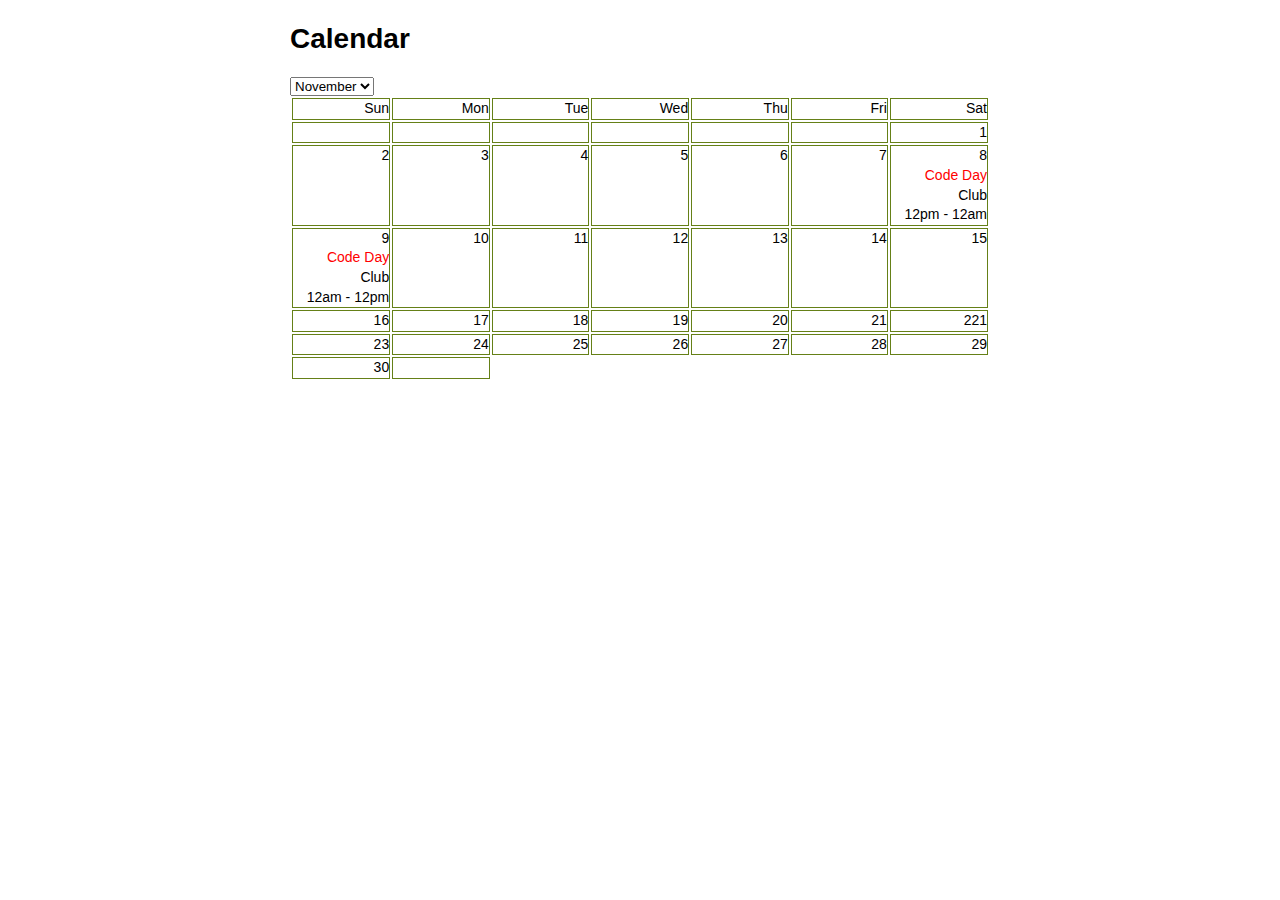
<file: November.html>
<!DOCTYPE html>
<html class="no-js" lang="">  
   	<head>  
     		<!-- Meta tags. Specify text-encoding, site info, site size -->  
         	<meta charset="utf-8">  
         	<meta http-equiv="X-UA-Compatible" content="IE=edge">  
         	<meta name="description" content="Mundelein High School Byte Club Website">  
         	<meta name="keywords" content="Mundelein,High,School,Programming,Byte,Club,Farmer,Rouvinov,Cygnus,Palacios">  
         	<meta name="viewport" content="width=device-width, initial-scale=1">  
	</head>

	<p></p> 
 	<title>MHS Byte Club November Calender</title> 
 	<p></p>  


		<link rel="stylesheet" href="style.css"> 
<!-- Makes a table for the dates -->
       <h1 class="title">Calendar</h1>        
        <div class="tabs"></div>  
   
 	<style> 
         #caljump, 
 	.caljumpdiv, 
         .eventlinks { 
           display: inline; 
         } 
 	.eventlinks select { 
           font-size: 13px; 
           font-family: Arial; 
 	  margin-left: 4px; 
         } 
 	.eventlinks .cjsubmit { 
           font-size: 12px; 
           font-family: Arial; 
           padding: 0; 
           margin: 0 0 0 4px; 
         } 
         .caljumpdiv { 
           padding-left: 330px; 
         } 
 	</style> 

<form name="menuform">
	<select name="menu2" onChange="top.location.href = this.form.menu2.options[this.form.menu2.selectedIndex].value; return false;">
		<option value="/index.html">October</option>
		<option value="/November.html" selected>November</option>
		<option value="/December.html">December</option>
		<option value="/January.html">January</option>
	</select>
</form>

<div class="event-calendar"> 
 	<div class="month-view"> 
 		<table>
<!-- HWat each day on the table will say -->
				<tr class="odd"> 
					<td class="days Sun">Sun</td> 
					<td class="days Mon">Mon</td> 
					<td class="days Tue">Tue</td> 
					<td class="days Wed">Wed</td> 
					<td class="days Thu">Thu</td> 
					<td class="days Fri">Fri</td> 
					<td class="days Sat">Sat</td> 
				</tr> 
				<!-- Starts the first day of the month by skipping Monday to Friday and starting on Saturday -->
				<tr class="even"> 
					<td></td> 
					<td></td> 
					<td></td>
					<td></td>
					<td></td>
					<td></td>
					<td class="Nov Sat" id="Nov1"> 
						<div class="day">1</div>
						<div class="event-empty"></div> 
					</td>
				</tr>
				<tr class="odd">
					<td class="Nov Sun" id="Nov2"> 
						<div class="day">2</div> 
						<div class="event-empty"></div> 
					</td> 
					<td class="Nov Mon" id="Nov3"> 
						<div class="day">3</div> 
						<div class="event-empty"></div> 
					</td> 
					<td class="Nov Tue" id="Nov4"> 
						<div class="day">4</div> 
						<div class="event-empty"></div> 
					</td> 
					<td class="Nov Wed" id="Nov5"> 
						<div class="day">5</div> 
						<div class="event-empty"></div> 
					</td> 
					<td class="Nov Thu" id="Nov6"> 
						<div class="day">6</div> 
						<div class="event-empty"></div> 
					</td> 
					<td class="Nov Fri" id="Nov7"> 
						<div class="day">7</div> 
						<div class="event-empty"></div> 
					</td>
					<td class="Nov Sat" id="Nov8"> 
						<div class="day">8</div>
							<div class="event monthview">
								<div class="title">
								<!-- Unknown yet for where it may take us for info-->
									<a title="view this event" href= "Code-Day.html">Code Day</a>
								</div>
								<div class="eventunit">Club</div>
								<div class="start">12pm - 12am</div>
							</div>
					</td>
				</tr>
				<tr class="even">
					<td class="Nov Sun" id="Nov9"> 
						<div class="day">9</div> 
							<div class="event monthview">
								<div class="title">
									<a title="view this event" href="Code-Day.html">Code Day</a>
								</div>
								<div class="eventunit">Club</div>
								<div class="start">12am - 12pm</div>
							</div>
					</td> 
					<td class="Nov Mon" id="Nov10"> 
						<div class="day">10</div> 
						<div class="empty-event"></div> 
						</div>	 
					</td> 
					<td class="Nov Tue" id="Nov11"> 
						<div class="day">11</div> 
						<div class="empty-event"></div> 
					</td> 
					<td class="Nov Wed" id="Nov12"> 
						<div class="day">12</div> 
						<div class="empty-event"></div> 
					</td> 
					<td class="Nov Thu" id="Nov13"> 
						<div class="day">13</div> 
						<div class="empty-event"></div> 
					</td> 
					<td class="Nov Fri" id="Nov14"> 
						<div class="day">14</div> 
						<div class="event-empty"></div> 
					</td>
					<td class="Nov Sat" id="Nov15"> 
						<div class="day">15</div> 
						<div class="event-empty"></div> 
					</td> 
				</tr>
				<tr class="odd">	
					<td class="Nov Sun" id="Nov16"> 
						<div class="day">16</div> 
						<div class="event-empty"></div> 
					</td> 
					<td class="Nov Mon" id="Nov17"> 
						<div class="day">17</div> 
						<div class="event-empty"></div> 
					</td> 
					<td class="Nov Tue" id="Nov18"> 
						<div class="day">18</div> 
						<div class="event-empty"></div> 
					</td> 
					<td class="Nov Wed" id="Nov19"> 
						<div class="day">19</div> 
						<div class="event-empty"></div> 
					</td> 
					<td class="Nov Thu" id="Nov20"> 
						<div class="day">20</div> 
						<div class="empty=-event"></div> 
					</td> 
					<td class="Nov Fri" id="Nov21"> 
						<div class="day">21</div> 
					<div class="event-empty"></div> 
					</td> 
					<td class="Nov Sat" id="Nov22"> 
						<div class="day">221</div> 
						<div class="event-empty"></div> 
					</td>
				</tr>
				<tr class="even">
					<td class="Nov Sun" id="Nov23"> 
						<div class="day">23</div> 
						<div class="event-empty"></div> 
					</td> 
					<td class="Nov Mon" id="Nov24"> 
						<div class="day">24</div> 
						<div class="event-empty"></div> 
					</td> 
					<td class="Nov Tue" id="Nov25"> 
						<div class="day">25</div> 
						<div class="event-empty"></div> 
					</td> 
					<td class="Nov Wed" id="Nov26"> 
						<div class="day">26</div> 
						<div class="event-empty"></div> 
					</td> 
					<td class="Nov Thu" id="Nov27"> 
						<div class="day">27</div> 
						<div class="empty-event"></div> 
					</td> 
					<td class="Nov Fri" id="Nov28"> 
						<div class="day">28</div> 
						<div class="event-empty"></div> 
					</td> 
					<td class="Nov Sat" id="Nov29"> 
						<div class="day">29</div> 
						<div class="event-empty"></div> 
					</td>
				</tr>
				<tr class="odd">
					<td class="Nov Sun" id="Nov30">
						<div class="day">30</div> 
						<div class="event-empty"></div>
					</td>
					<td>&nbsp;</td> 
				</tr> 
			</tbody> 
		</table> 
	 </div>
</div>
</html>
</file>
<file: style.css>
body {
    text-align: left;
    margin: 0;
    padding: 0;
    font-family: Arial;
    font-weight: normal;
    font-size: 14px;
    color: #000000;
}
.event-calendar td {
    border: 1px solid #658017;
    text-align: right;
    vertical-align: top;
    margin: 0;
    padding: 0;
    width: 100px;
}

 
 html { 
     display: table; 
     margin: auto;
     font-family: sans serif;
    color: #222;
    font-size: 1em;
    line-height: 1.4;
    -webkit-text-size-adjust: 100%;
 } 
 
 
 body { 
     display: table-cell; 
     vertical-align: middle; 
     max-width: 50em; 
 
 
 } 
 
 
 function signinCallback(authResult) { 
   if (authResult['status']['signed_in']) { 
     // Update the app to reflect a signed in user 
     // Hide the sign-in button now that the user is authorized, for example: 
     document.getElementById('signinButton').setAttribute('style', 'display: none'); 
   } else { 
     // Update the app to reflect a signed out user 
     // Possible error values: 
     //   "user_signed_out" - User is signed-out 
     //   "access_denied" - User denied access to your app 
    //   "immediate_failed" - Could not automatically log in the user 
     console.log('Sign-in state: ' + authResult['error']); 
   } 
 } 
 
 
 footer { 
 	text-align: center; 
 } 
 
 
 img { 
 	max-height: 100%; 
 	max-width: 100%; 
 	border-radius: 20px; 
 } 
 
 
 a { 
 	text-decoration: none; 
 	text-decoration: inherit; 
 	color: red; 
 } 

 
 a:visited { 
 	border:none; 
 	text-decoration:inherit; 
 	font-style:normal; 
 	color: #a3211f; 
 } 
 
 
 a:hover { 
     text-decoration: none; 
     color: orange; 
 } 
 
 
 #wrap { 
 	margin: 10px; 
 }
</file>
